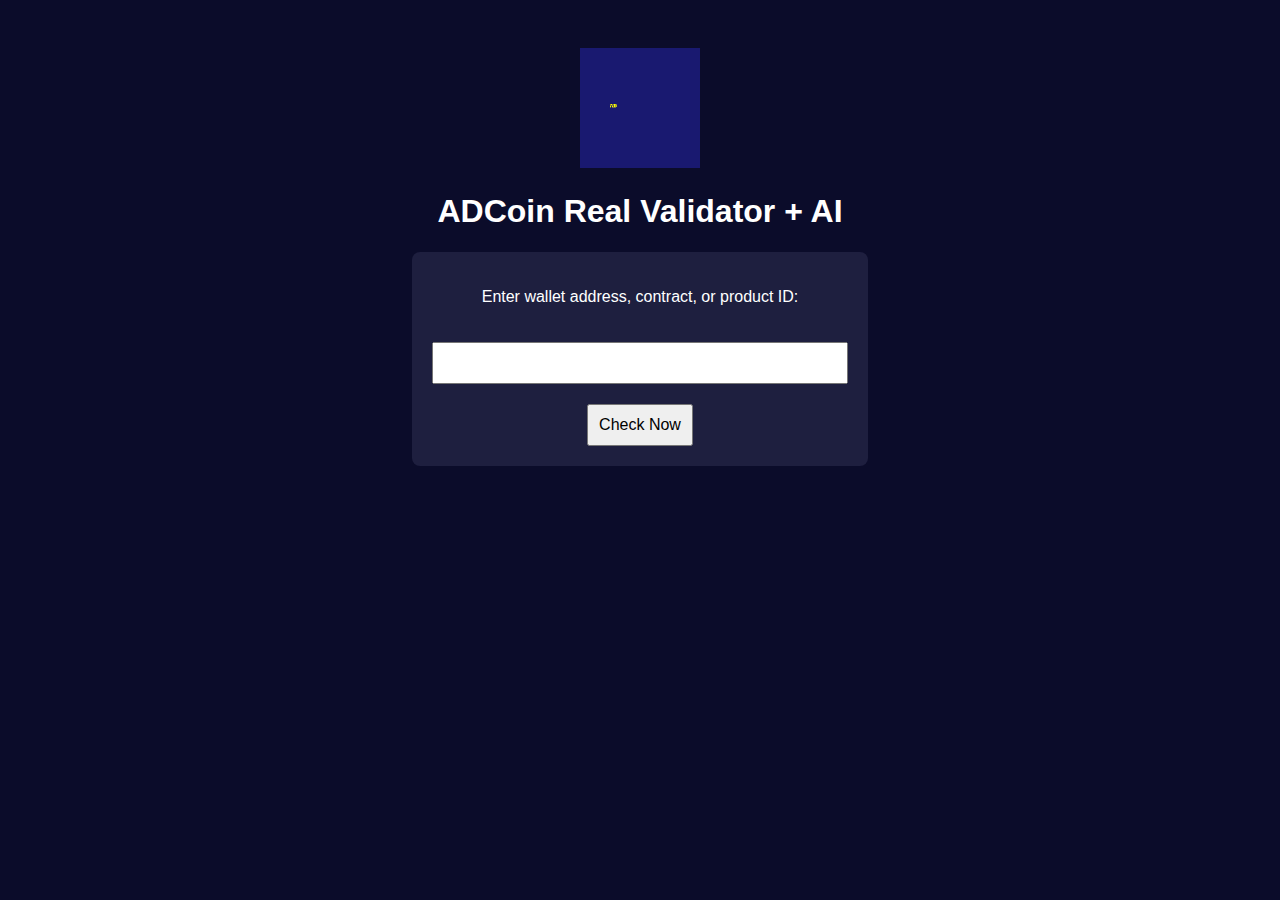
<file: index.html>
<!doctype html>
<html>
<head>
  <title>ADCoin Validator</title>
  <style>
    body { font-family: Arial; background: #0b0c2a; color: white; text-align: center; padding: 40px; }
    input, button { padding: 10px; font-size: 16px; margin-top: 20px; }
    .container { background: #1e1f3f; padding: 20px; border-radius: 8px; display: inline-block; }
  </style>
</head>
<body>
  <img src="/static/adcoin_logo.png" width="120" />
  <h1>ADCoin Real Validator + AI</h1>
  <form method="post" action="/validate">
    <div class="container">
      <p>Enter wallet address, contract, or product ID:</p>
      <input type="text" name="query" size="40" required>
      <br>
      <button type="submit">Check Now</button>
    </div>
  </form>
</body>
</html>
</file>
